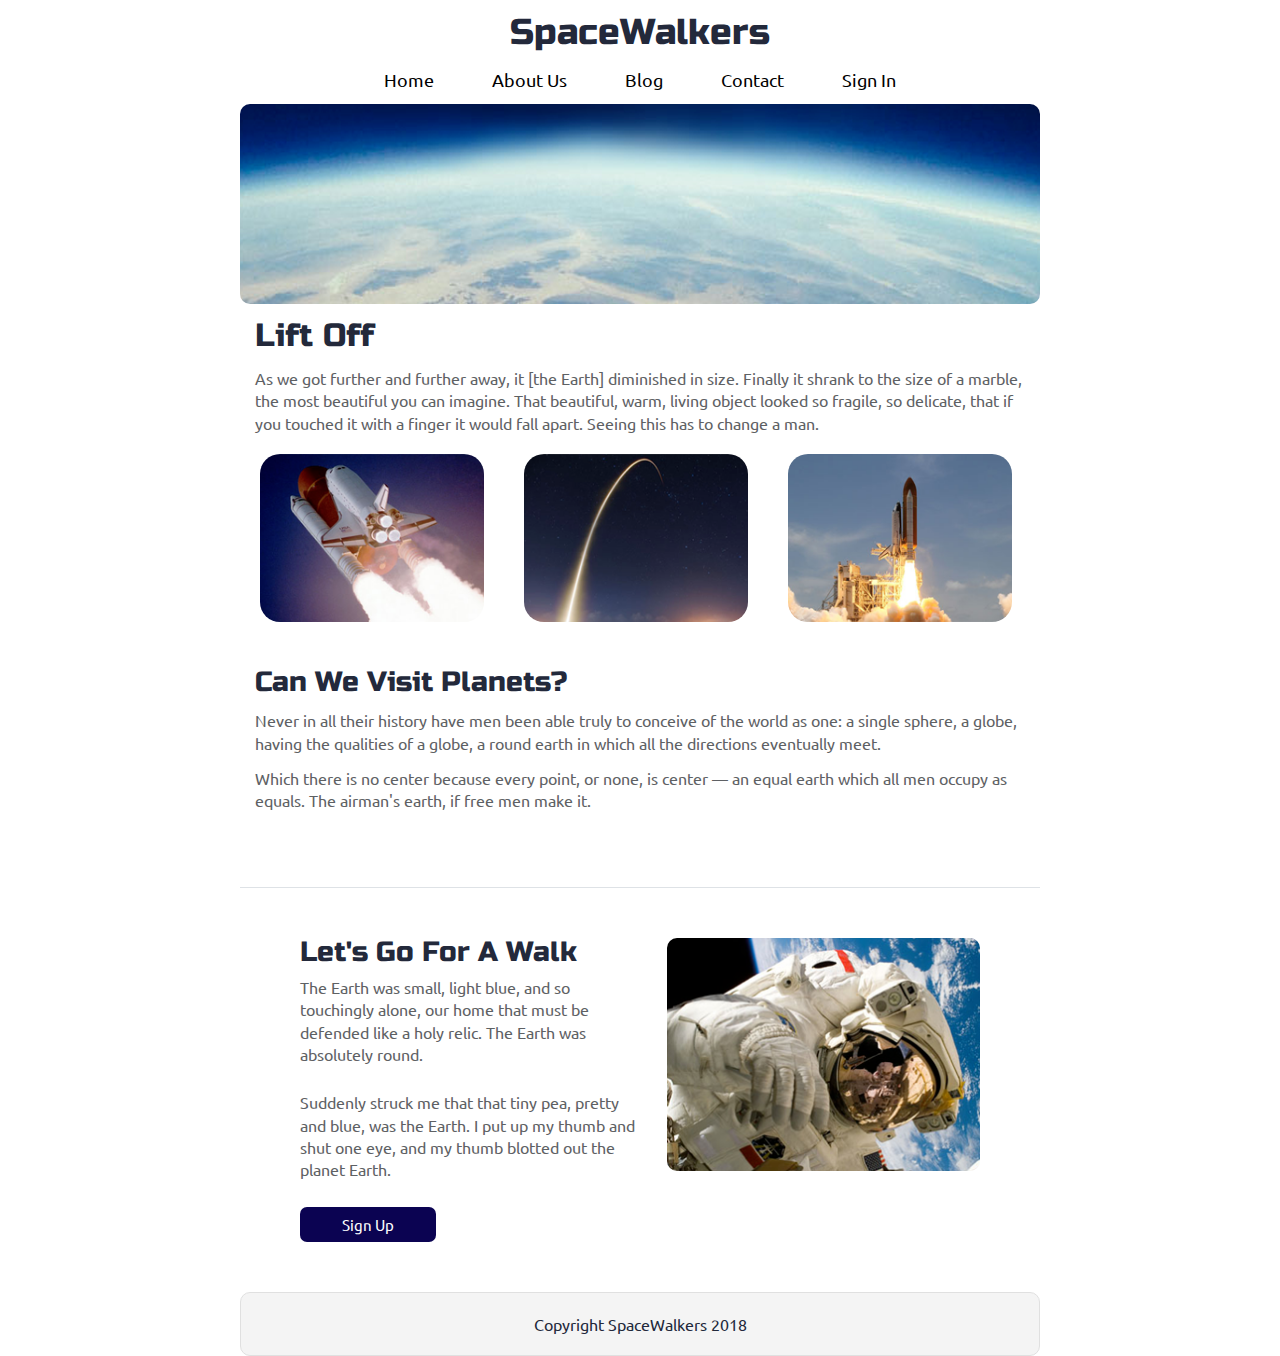
<file: index.html>
<!doctype html>

<html lang="en">
<head>
  <meta charset="utf-8">
  <meta name="viewport" content="width=device-width, initial-scale=1">
  <title>SpaceWalkers</title>

  <link href="https://fonts.googleapis.com/css?family=Russo+One|Ubuntu" rel="stylesheet">
  <link href="css/index.css" rel="stylesheet">

  <!--[if lt IE 9]>
    <script src="https://cdnjs.cloudflare.com/ajax/libs/html5shiv/3.7.3/html5shiv.js"></script>
  <![endif]-->
</head>

<body>

 <!-- navigation code here -->

  <section class="navigation">
    <h1>SpaceWalkers</h1>
    <nav>
      <a href="#">Home</a>
      <a href="about.html" target="_blank">About Us</a>
      <a href="#">Blog</a>
      <a href="#">Contact</a>
      <a href="#">Sign In</a>
    </nav>
  </section>

  <div class="container home">

    <header class="intro">
       <!-- image code here -->
       <img src="/img/main-header.png" alt="the universe">

      <h2>Lift Off</h2>
    
      <p>As we got further and further away, it [the Earth] diminished in size. Finally it shrank to the size of a marble, the most beautiful you can imagine. That beautiful, warm, living object looked so fragile, so delicate, that if you touched it with a finger it would fall apart. Seeing this has to change a man.</p>
    </header>

    <section class="space-images">
        <img src="img/blast.png" class="blast" alt="Rocket blasting off">
        <img src="img/sky.png" class="sky" alt="Space sky image">
        <img src="img/launch.png" class="launch" alt="Launching rocket">
    </section>
   
    <section class="visit-planets">
     
      <h3>Can We Visit Planets?</h3>
    
      <p>Never in all their history have men been able truly to conceive of the world as one: a single sphere, a globe, having the qualities of a globe, a round earth in which all the directions eventually meet.</p>
    
      <p>Which there is no center because every point, or none, is center — an equal earth which all men occupy as equals. The airman's earth, if free men make it.</p>
    </section>
    
    <section class="walk">
      <div class="walk-text">
        <h3>Let's Go For A Walk</h3>

        <p>The Earth was small, light blue, and so touchingly alone, our home that must be defended like a holy relic. The Earth was absolutely round.</p>
      
        <p>Suddenly struck me that that tiny pea, pretty and blue, was the Earth. I put up my thumb and shut one eye, and my thumb blotted out the planet Earth.</p>
      
        <div class="btn">
          Sign Up
        </div>
      </div>
      
      <div class="walk-img">
          <img src="img/space-walk.png" alt="Space walking astronaut">
      </div>

    </section>

    <footer>
      <p>Copyright SpaceWalkers 2018</p>
    </footer>

  </div>
</body>
</html>
</file>
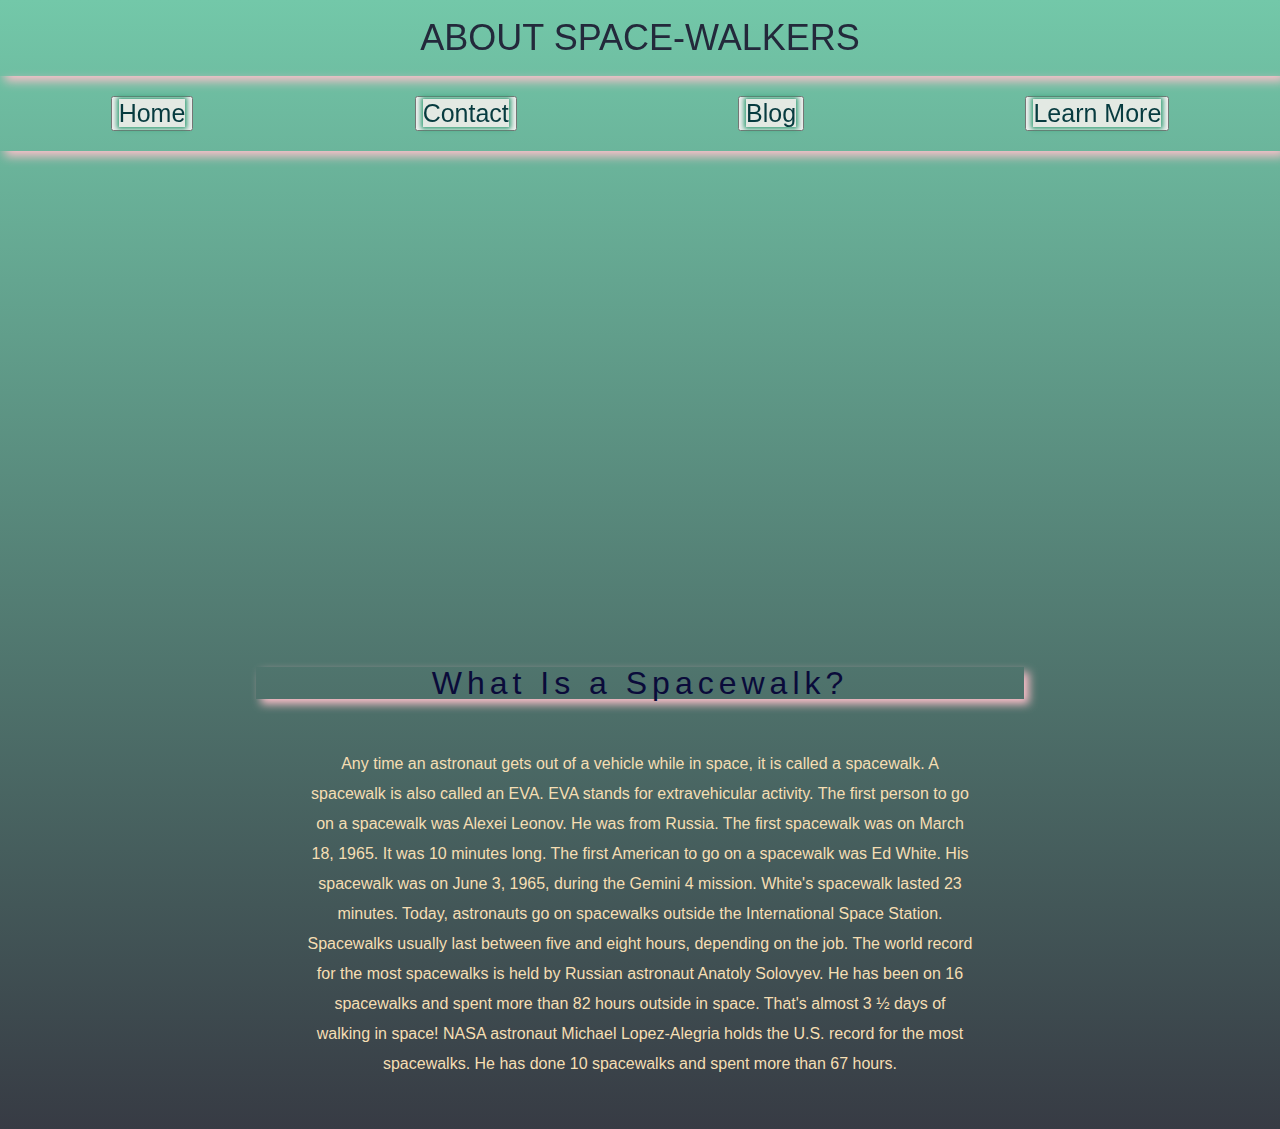
<file: about.html>
<!DOCTYPE html>
<html lang="en">
<head>
    <meta charset="UTF-8">
    <meta name="viewport" content="width=device-width, initial-scale=1.0">
    
    <title>About SpaceWalkers</title>
    <link rel="stylesheet" href="/css/index.css">
</head>
<body>
    
    <div class="about-wrapper">

        <section class="navigation about-nav">
            <div class="fixed">
                <h1>ABOUT SPACE-WALKERS</h1>
                <nav>
                    <button><a href="index.html">Home</a></button>
                    <button><a href="https://rabah-portfolio.netlify.com/#contact" target="_blank">Contact</a></button>
                    <button><a href="index.html">Blog</a></button>
                    <button><a href="#">Learn More</a></button>
                </nav>
            </div>
            <div class="iframe">
                <iframe width="800" height="415" src="https://www.youtube.com/embed/zp8_4RXuDdk" frameborder="0" allow="accelerometer; autoplay; encrypted-media; gyroscope; picture-in-picture" allowfullscreen></iframe>
            </div>
        </section>

        <section class="main-cont">
            <h2>What Is a Spacewalk?</h2>
            <p>Any time an astronaut gets out of a vehicle while in space, it is called a spacewalk. A spacewalk is also called an EVA. EVA stands for extravehicular activity.

                The first person to go on a spacewalk was Alexei Leonov. He was from Russia. The first spacewalk was on March 18, 1965. It was 10 minutes long.
                
                The first American to go on a spacewalk was Ed White. His spacewalk was on June 3, 1965, during the Gemini 4 mission. White's spacewalk lasted 23 minutes.
                
                Today, astronauts go on spacewalks outside the International Space Station. Spacewalks usually last between five and eight hours, depending on the job.
                
                The world record for the most spacewalks is held by Russian astronaut Anatoly Solovyev. He has been on 16 spacewalks and spent more than 82 hours outside
                
                in space. That's almost 3 ½ days of walking in space! NASA astronaut Michael Lopez-Alegria holds the U.S. record for the most spacewalks. He has done 10 
                
                spacewalks and spent more than 67 hours.</p>
        </section>

    </div>

</body>
</html>
</file>
<file: css/index.css>
/* http://meyerweb.com/eric/tools/css/reset/ 
   v2.0 | 20110126
   License: none (public domain)
*/
html,
body,
div,
span,
applet,
object,
iframe,
h1,
h2,
h3,
h4,
h5,
h6,
p,
blockquote,
pre,
a,
abbr,
acronym,
address,
big,
cite,
code,
del,
dfn,
em,
img,
ins,
kbd,
q,
s,
samp,
small,
strike,
strong,
sub,
sup,
tt,
var,
b,
u,
i,
center,
dl,
dt,
dd,
ol,
ul,
li,
fieldset,
form,
label,
legend,
table,
caption,
tbody,
tfoot,
thead,
tr,
th,
td,
article,
aside,
canvas,
details,
embed,
figure,
figcaption,
footer,
header,
hgroup,
menu,
nav,
output,
ruby,
section,
summary,
time,
mark,
audio,
video {
  margin: 0;
  padding: 0;
  border: 0;
  font-size: 100%;
  font: inherit;
  vertical-align: baseline;
}
/* HTML5 display-role reset for older browsers */
article,
aside,
details,
figcaption,
figure,
footer,
header,
hgroup,
menu,
nav,
section {
  display: block;
}
body {
  line-height: 1;
}
ol,
ul {
  list-style: none;
}
blockquote,
q {
  quotes: none;
}
blockquote:before,
blockquote:after,
q:before,
q:after {
  content: '';
  content: none;
}
table {
  border-collapse: collapse;
  border-spacing: 0;
}
* {
  box-sizing: border-box;
}
html {
  font-size: 62.5%;
}
html,
body {
  font-family: 'Ubuntu', sans-serif;
  color: #5E6164;
}
h1,
h2,
h3,
h4,
h5 {
  font-family: 'Russo One', sans-serif;
  color: #23293B;
}
h2 {
  font-size: 3.2rem;
}
h3 {
  font-size: 2.8rem;
}
p {
  font-size: 1.6rem;
  line-height: 1.4;
}
.container {
  max-width: 800px;
  width: 100%;
  margin: 0 auto;
}
.navigation {
  display: flex;
  flex-direction: column;
  justify-content: 0;
  align-items: center;
  margin: 1.5rem 0;
}
.navigation h1 {
  font-size: 3.6rem;
}
.navigation nav {
  display: flex;
  flex-direction: 0;
  justify-content: space-between;
  align-items: 0;
  width: 40%;
  padding-top: 2rem;
}
.navigation nav a {
  text-decoration: none;
  font-size: 1.8rem;
  color: black;
}
@media (max-width: 500px) {
  .navigation nav {
    width: 80%;
  }
}
footer {
  color: #22283B;
  background: #f4f4f4;
  padding: 20px 0;
  border: 1px double #e0e0e0;
  border-radius: 10px;
  display: flex;
  justify-content: center;
  align-items: center;
}
.home .intro img {
  border-radius: 10px;
  width: 100%;
}
.home .intro h2 {
  padding: 15px;
}
.home .intro p {
  padding: 0 15px;
}
.home .space-images {
  display: flex;
  flex-wrap: wrap;
  width: 100%;
}
.home .space-images img {
  width: 28%;
  margin: 20px 2.5%;
  border-radius: 20px;
  height: 100%;
}
@media (max-width: 500px) {
  .home .space-images .sky,
  .home .space-images .launch {
    display: none;
  }
  .home .space-images .blast {
    width: 100%;
    margin-left: 5%;
    margin-right: 5%;
  }
}
.home .visit-planets {
  padding: 15px;
}
.home .visit-planets h3 {
  margin-top: 11px;
}
.home .visit-planets p {
  margin-top: 13px;
}
.home .walk {
  margin-top: 60px;
  border-top: 1px solid #dee2e6;
  padding: 50px 60px;
  display: flex;
  flex-direction: 0;
  justify-content: center;
  align-items: 0;
}
.home .walk .walk-text {
  width: 50%;
}
.home .walk .walk-text h3 {
  margin-bottom: 10px;
}
.home .walk .walk-text p {
  margin-bottom: 26px;
}
.home .walk .walk-text .btn {
  background-color: #0b0352;
  color: white;
  font-size: 1.5rem;
  width: 40%;
  padding: 10px 15px;
  text-align: center;
  border-radius: 7px;
}
.home .walk .walk-text .btn:hover {
  background-color: orange;
  color: black;
  box-shadow: 5px 5px #b4541c;
  font-size: x-large;
  cursor: pointer;
}
.home .walk .walk-img {
  width: 46%;
  margin-left: 4%;
}
.home .walk .walk-img img {
  width: 100%;
  height: auto;
  border-radius: 10px;
}
@media (max-width: 500px) {
  .home .walk {
    flex-direction: column-reverse;
    padding: 20px;
    margin-top: 20px;
  }
  .home .walk .walk-text {
    width: 100%;
    margin-top: 20px;
  }
  .home .walk .walk-text .btn {
    width: 100%;
    padding: 25px 0;
    background: #24243b;
    font-size: 2rem;
  }
  .home .walk .walk-img {
    width: 100%;
    margin-left: 0;
  }
}
.iframe iframe {
  margin-top: 200px;
  margin-bottom: 50px;
  border-radius: 10px;
}
@media (max-width: 500px) {
  .iframe iframe {
    width: 450px;
  }
}
.about-wrapper {
  background-image: linear-gradient(#73C8A9, #373B44);
}
.about-nav {
  margin: 0;
}
.about-nav h1 {
  animation: pulse 4s infinite;
}
@keyframes pulse {
  0% {
    background-color: #a3dfc3;
  }
  100% {
    background-color: #e2b1e2;
  }
}
.about-nav h1,
.about-nav nav {
  width: 100%;
  padding: 20px 0;
  text-align: center;
  justify-content: space-around;
  box-shadow: 5px 5px 10px 0px pink;
}
.about-nav h1 a,
.about-nav nav a {
  color: #073b3f;
  font-size: 2.5rem;
  background: #e3e9e3;
  box-shadow: 0px 0px 5px 2px #309c73;
}
.fixed {
  position: fixed;
  width: 100%;
}
.main-cont {
  width: 60%;
  margin: 0 auto;
  text-align: center;
}
@media (max-width: 500px) {
  .main-cont {
    width: 100%;
    padding: 0 15px;
  }
}
.main-cont h2 {
  color: #0a0b3a;
  letter-spacing: 5px;
  box-shadow: 5px 5px 10px 0px pink;
}
.main-cont p {
  padding: 50px;
  color: wheat;
  line-height: 30px;
}
@media (max-width: 500px) {
  .main-cont p {
    padding: 50px 0px;
  }
}
</file>
